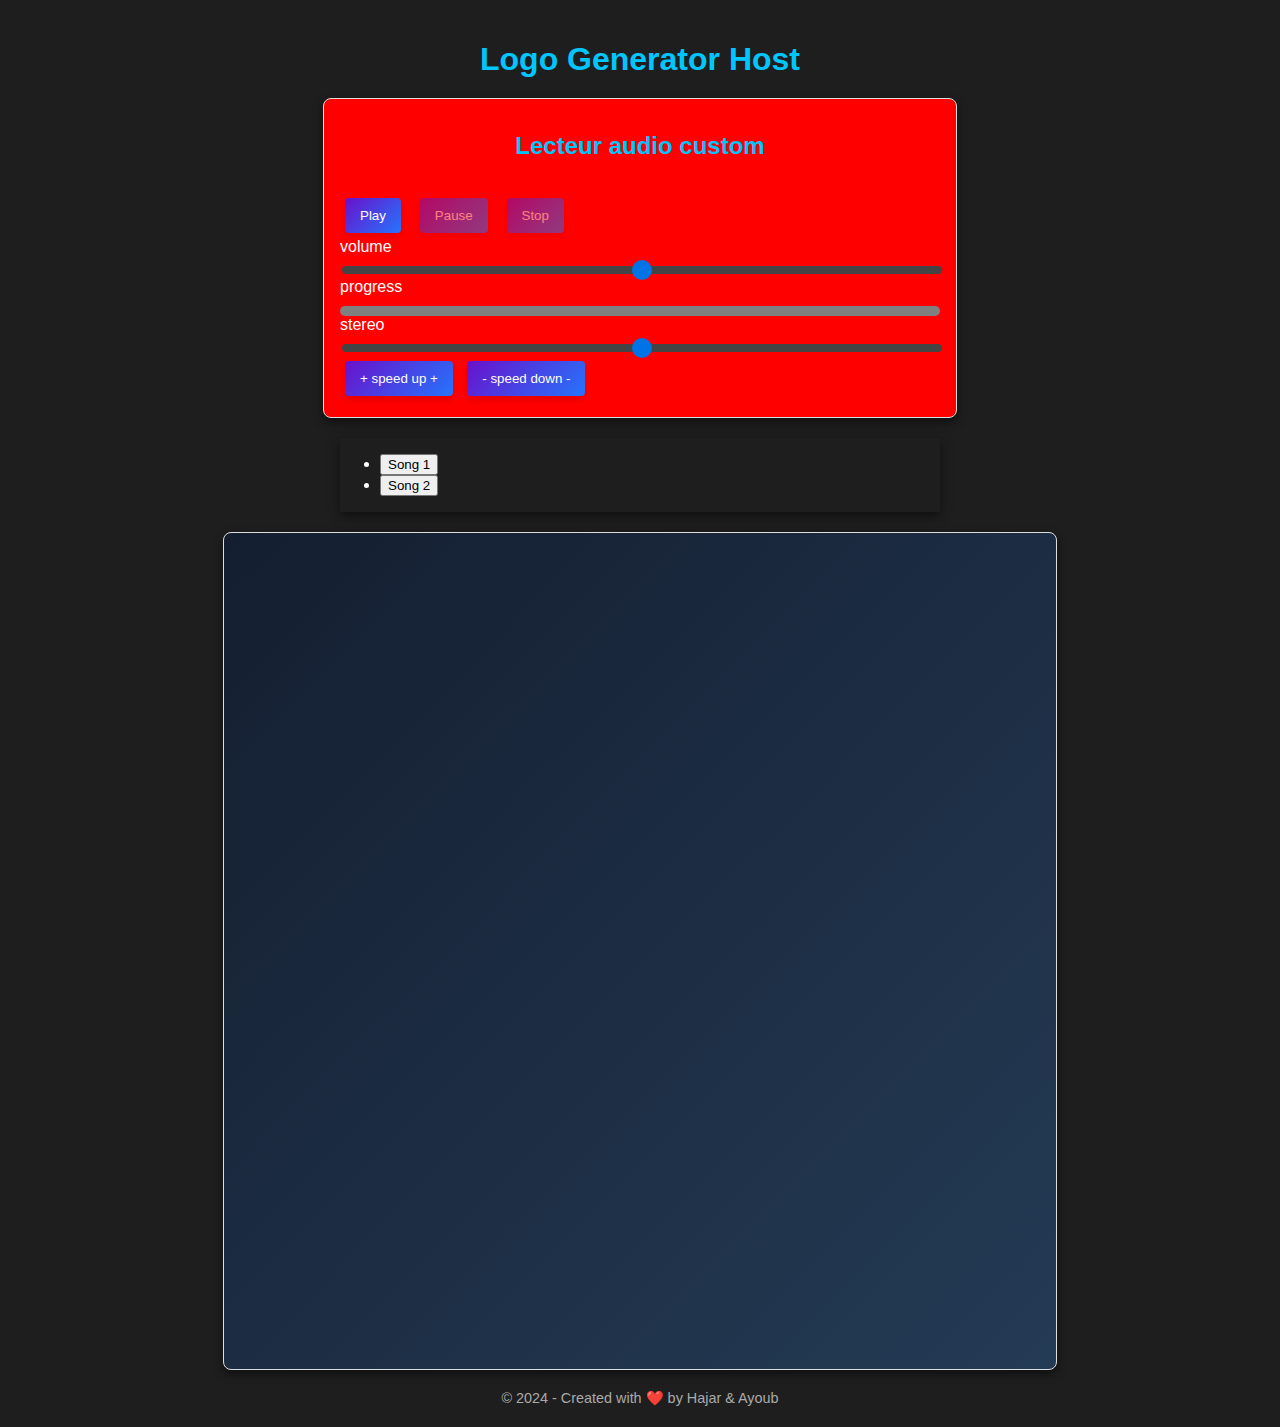
<file: index.html>
<!DOCTYPE html>
<html lang="en">
<head>
    <meta charset="UTF-8">
    <meta name="viewport" content="width=device-width, initial-scale=1.0">
    <title>Logo Generator Host</title>

    <!-- BabylonJS -->
    <script src="https://cdn.babylonjs.com/babylon.js"></script>
    <script src="https://cdn.babylonjs.com/loaders/babylonjs.loaders.min.js"></script>

    <!-- Components -->
    <script type="module" src="components/lecteuraudio/script.js"></script>
    <script type="module" src="components/3d-visualisation/script.js"></script>
    <script type="module" src="components/playlist/script.js"></script>

    <!-- CSS Styling -->
    <link rel="stylesheet" href="index.css">
</head>
<body>
    <h1>Logo Generator Host</h1>
    <div class="container">
        <!-- Audio Player -->
        <my-audio-player id="audio-player" src="https://wasabi.i3s.unice.fr/WebAudioPluginBank/BasketCaseGreendayriffDI.mp3"></my-audio-player>
    
        <!-- Playlist -->
        <play-list></play-list>
    
        <!-- 3D Visualisation -->
        <visualisation-3d></visualisation-3d>
    </div>
    
    <footer>
        © 2024 - Created with ❤️ by Hajar & Ayoub
    </footer>
</body>
</html>
</file>
<file: index.css>
/* Général : Corps de la page */
body {
    display: flex;
    flex-direction: column;
    align-items: center;
    justify-content: flex-start;
    padding: 20px;
    margin: 0;
    background-color: #1e1e1e;
    color: #fff;
    font-family: Arial, sans-serif;
}

/* Conteneur principal */
.container {
    display: flex;
    flex-direction: column;
    align-items: center;
    width: 100%;
    max-width: 1200px;
    gap: 20px;
}

/* Titres principaux */
h1 {
    color: #00c6ff;
    margin-bottom: 20px;
    font-size: 2em;
    text-align: center;
}

/* Composants (audio player, playlist, visualisation 3D) */
my-audio-player, 
play-list, 
visualisation-3d {
    width: 100%;
    max-width: 600px;
    margin: auto;
    box-shadow: 0px 4px 10px rgba(0, 0, 0, 0.5);
}

visualisation-3d {
    max-width: 800px; /* Plus large pour la visualisation 3D */
}

/* Footer */
footer {
    margin-top: 20px;
    font-size: 0.9em;
    color: #aaa;
    text-align: center;
}

/* Responsiveness pour les petits écrans */
@media (max-width: 768px) {
    my-audio-player, 
    play-list, 
    visualisation-3d {
        max-width: 100%;
        margin: 0;
    }

    h1 {
        font-size: 1.5em;
        text-align: center;
    }
}
</file>
